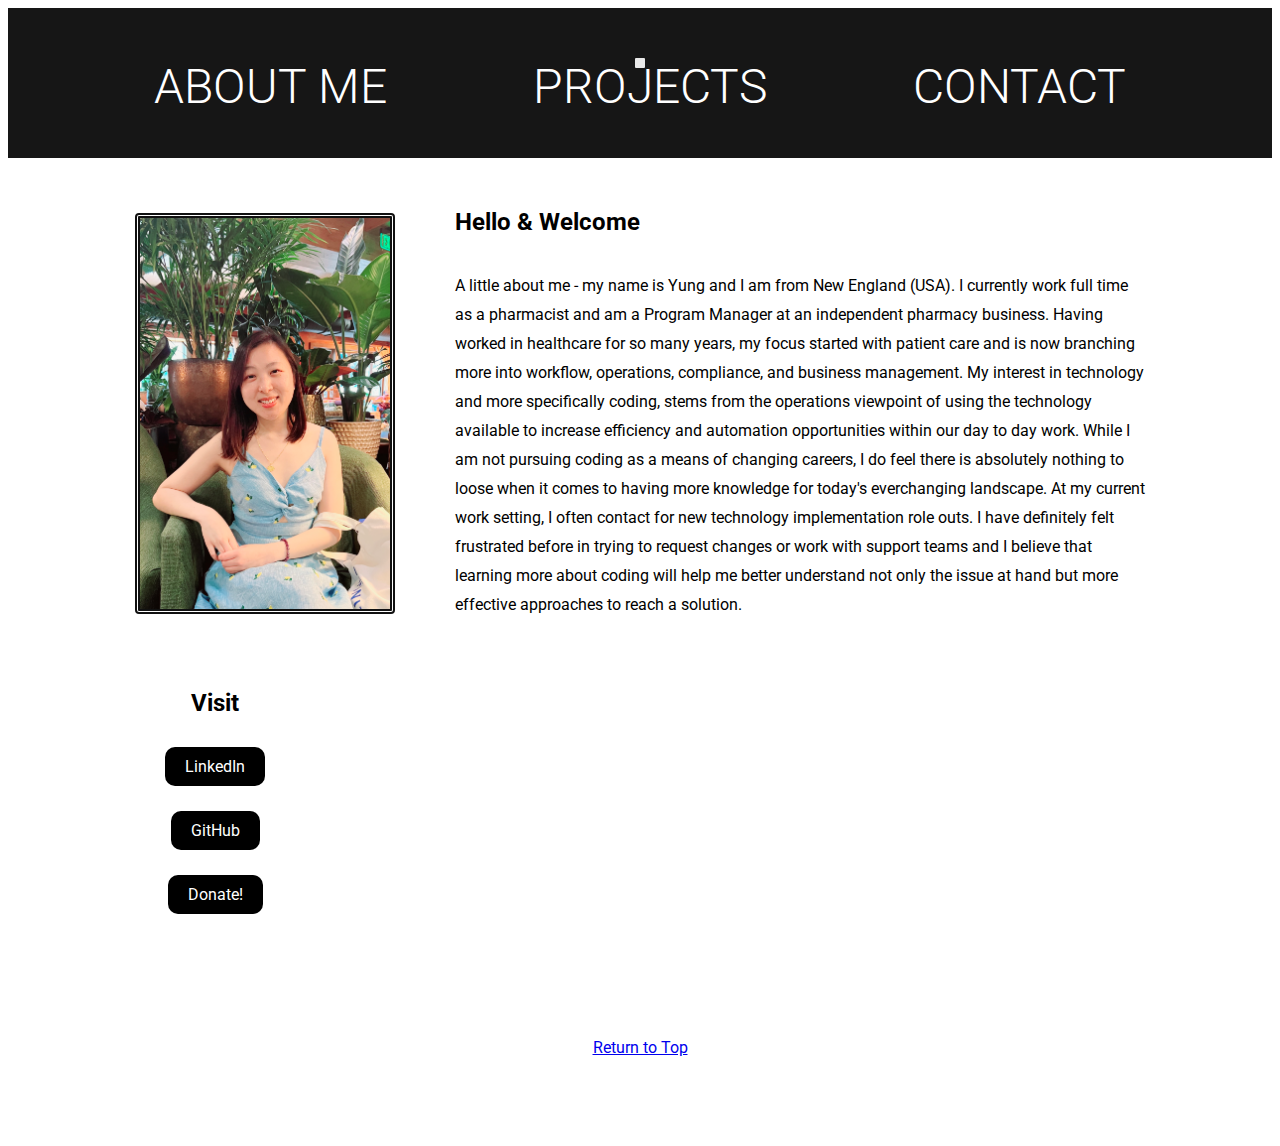
<file: index.html>
<!DOCTYPE html>
<html lang="en">
<head>
    <meta charset="UTF-8">
    <meta name="viewport" content="width=device-width, initial-scale=1.0">
    <link rel="stylesheet" href="style.css">
    <link rel="stylesheet"
          href="https://fonts.googleapis.com/css?family=Roboto">
    <script src="app.js"></script>
</head>
<body>
    <header>
        <div class="nav-wrapper">
            <nav>
                <a href="index.html" class="hover-this"><span>About Me</span></a>
                <a href="projects.html" class="hover-this"><span>Projects</span></a>
                <a href="contact.html" class="hover-this"><span>Contact</span></a>
                <div class="cursor"></div>
            </nav>
        <script>
            (function () {
            const link = document.querySelectorAll('nav > .hover-this');
            const cursor = document.querySelector('.cursor');

            const animateit = function (e) {
            const span = this.querySelector('span');
            const { offsetX: x, offsetY: y } = e,
            { offsetWidth: width, offsetHeight: height } = this,

            move = 25,
            xMove = x / width * (move * 2) - move,
            yMove = y / height * (move * 2) - move;

            span.style.transform = `translate(${xMove}px, ${yMove}px)`;

            if (e.type === 'mouseleave') span.style.transform = '';
      };

      const editCursor = e => {
            const { clientX: x, clientY: y } = e;
            cursor.style.left = x + 'px';
            cursor.style.top = y + 'px';
      };

      link.forEach(b => b.addEventListener('mousemove', animateit));
      link.forEach(b => b.addEventListener('mouseleave', animateit));
      window.addEventListener('mousemove', editCursor);
      })();
            </script>
        </div>
    </header>
    <main>
        <div class="grid-container">
            <article class="featured">
                <img src="img/img.jpg">
                <div><h2>Hello & Welcome</h2>
                    <p>A little about me - my name is Yung and I am from New England (USA). I currently work full time as a pharmacist and am a Program Manager at an independent pharmacy business. Having worked in healthcare for so many years, my focus started with patient care and is now branching more into workflow,  operations, compliance, and business management. My interest in technology and more specifically coding, stems from the operations viewpoint of using the technology available to increase efficiency and automation opportunities within our day to day work. While I am not pursuing coding as a means of changing careers, I do feel there is absolutely nothing to loose when it comes to having more knowledge for today's everchanging landscape. At my current work setting, I often contact for new technology implementation role outs. I have definitely felt frustrated before in trying to request changes or work with support teams and I believe that learning more about coding will help me better understand not only the issue at hand but more effective approaches to reach a solution.</p>
                </div>
            </article>
            <article class="links">
                <div>
                    <h3>Visit</h3>
                    <a href="https://www.linkedin.com/in/yung-en-fung-93651319" class="button1">LinkedIn</a>
                    <a href="https://github.com/yfung8" class="button1">GitHub</a>
                    <a href="https://danafarber.jimmyfund.org/site/SPageServer/?pagename=agda_danafarber_cancer_donation2&utm_source=google&utm_medium=cpc&utm_campaign=AGDA101722C&s_src=AGDA101722C&s_subsrc=AGDA101722C&gad=1&gclid=Cj0KCQjw9fqnBhDSARIsAHlcQYQqbgTT9dXjDi4T4VUvE1RYMAIx8gUr3uW8SKzMBTba8jT83A4w8mkaAojtEALw_wcB" class="button1">Donate!</a>
                </div>
                <div class="video">
                    <iframe width="560" height="315" src="https://www.youtube.com/embed/3uTcRgaqU_I?si=IYW5bgAEao3lUQjt" title="YouTube video player" frameborder="0" allow="accelerometer; autoplay; clipboard-write; encrypted-media; gyroscope; picture-in-picture; web-share" allowfullscreen></iframe>
                </div>
            </article>
        </div>
        <p></p>
        <p></p>
        <a href="#top">Return to Top</a>
        <script>
            let mybutton = document.getElementById("myBtn");
            window.onscroll = function() {scrollFunction()};
            function scrollFunction() {
            if (document.body.scrollTop > 20 || document.documentElement.scrollTop > 20) {
            mybutton.style.display = "block";
            } else {
            mybutton.style.display = "none";
            }
}

// When the user clicks on the button, scroll to the top of the document
function topFunction() {
  document.body.scrollTop = 0; // For Safari
  document.documentElement.scrollTop = 0; // For Chrome, Firefox, IE and Opera
}</script>
<p></p>
<p></p>
    </main>
</body>
</html>
</file>
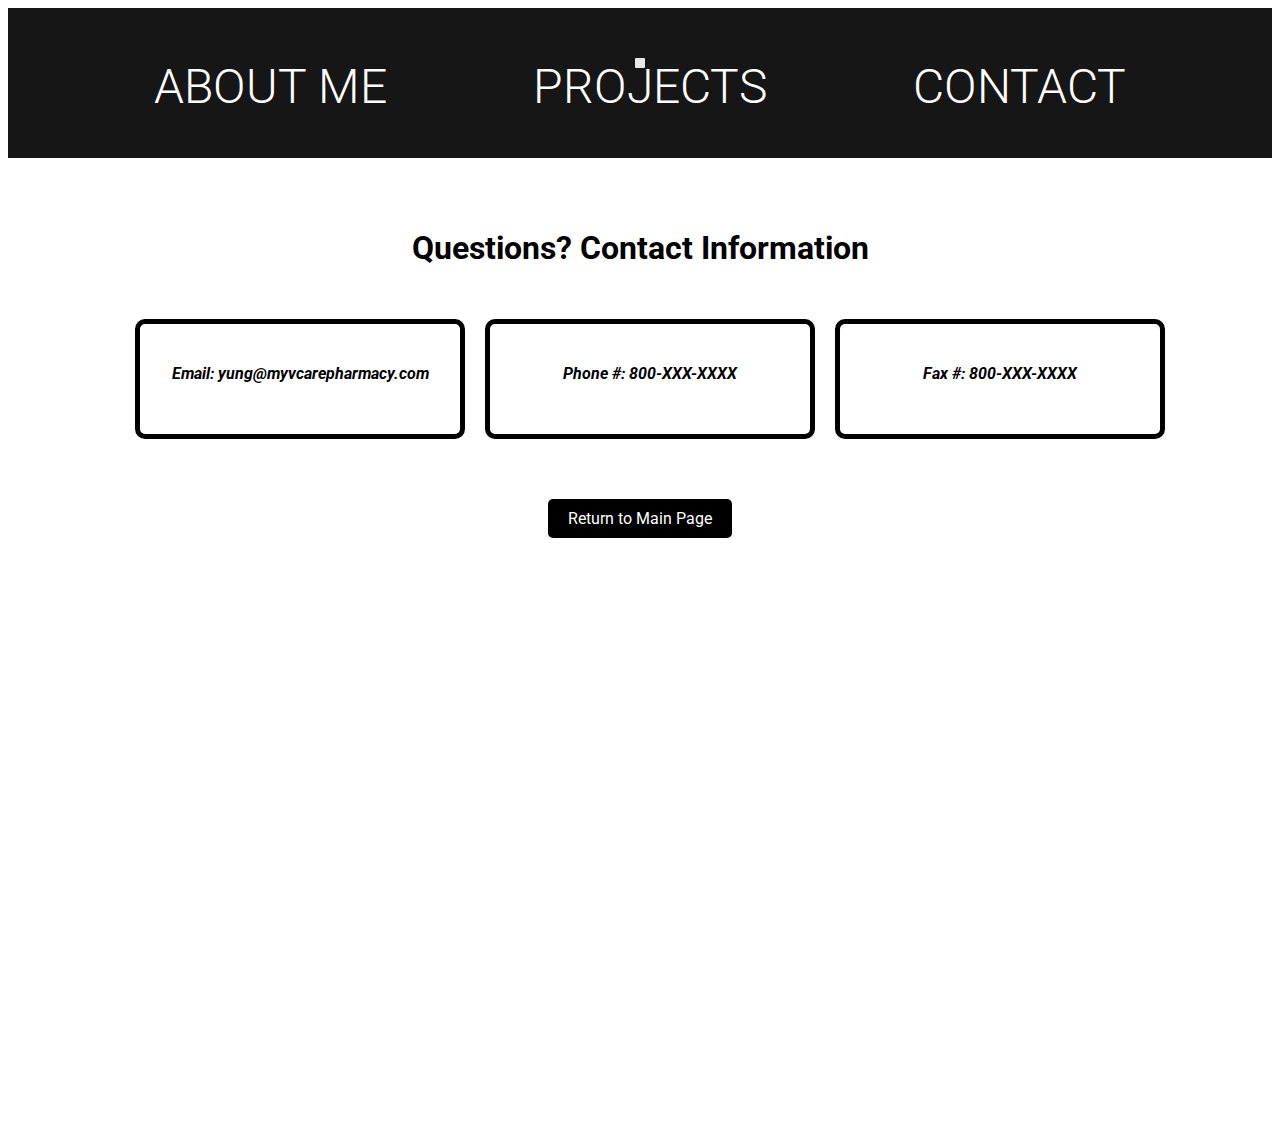
<file: contact.html>
<!DOCTYPE html>
<html lang="en">
<head>
    <meta charset="UTF-8">
    <meta name="viewport" content="width=device-width, initial-scale=1.0">
    <link rel="stylesheet" href="style.css">
    <link rel="stylesheet"
          href="https://fonts.googleapis.com/css?family=Roboto">
    <script src="app.js"></script>
</head>
<body>
    <header>
        <div class="nav-wrapper">
            <nav>
                <a href="index.html" class="hover-this"><span>About Me</span></a>
                <a href="projects.html" class="hover-this"><span>Projects</span></a>
                <a href="contact.html" class="hover-this"><span>Contact</span></a>
                <div class="cursor"></div>
            </nav>
        <script>
            (function () {
            const link = document.querySelectorAll('nav > .hover-this');
            const cursor = document.querySelector('.cursor');

            const animateit = function (e) {
            const span = this.querySelector('span');
            const { offsetX: x, offsetY: y } = e,
            { offsetWidth: width, offsetHeight: height } = this,

            move = 25,
            xMove = x / width * (move * 2) - move,
            yMove = y / height * (move * 2) - move;

            span.style.transform = `translate(${xMove}px, ${yMove}px)`;

            if (e.type === 'mouseleave') span.style.transform = '';
      };

      const editCursor = e => {
            const { clientX: x, clientY: y } = e;
            cursor.style.left = x + 'px';
            cursor.style.top = y + 'px';
      };

      link.forEach(b => b.addEventListener('mousemove', animateit));
      link.forEach(b => b.addEventListener('mouseleave', animateit));
      window.addEventListener('mousemove', editCursor);
      })();
            </script>
        </div>
    </header>
    <main>
        <h1>Questions? Contact Information</h1>
        <div class="grid-container2">
            <div><a target="_blank" class="projectButton1">Email: yung@myvcarepharmacy.com</a></div>
            <div><a target="_blank" class="projectButton1">Phone #: 800-XXX-XXXX</a></div>
            <div><a arget="_blank" class="projectButton1" >Fax #: 800-XXX-XXXX</a></div>
        </div>
        <p></p>
        <p></p>
        <p></p>
        <p></p>
        <a href="index.html" class="button">Return to Main Page</a>
    </main>
</body>
</html>
</file>
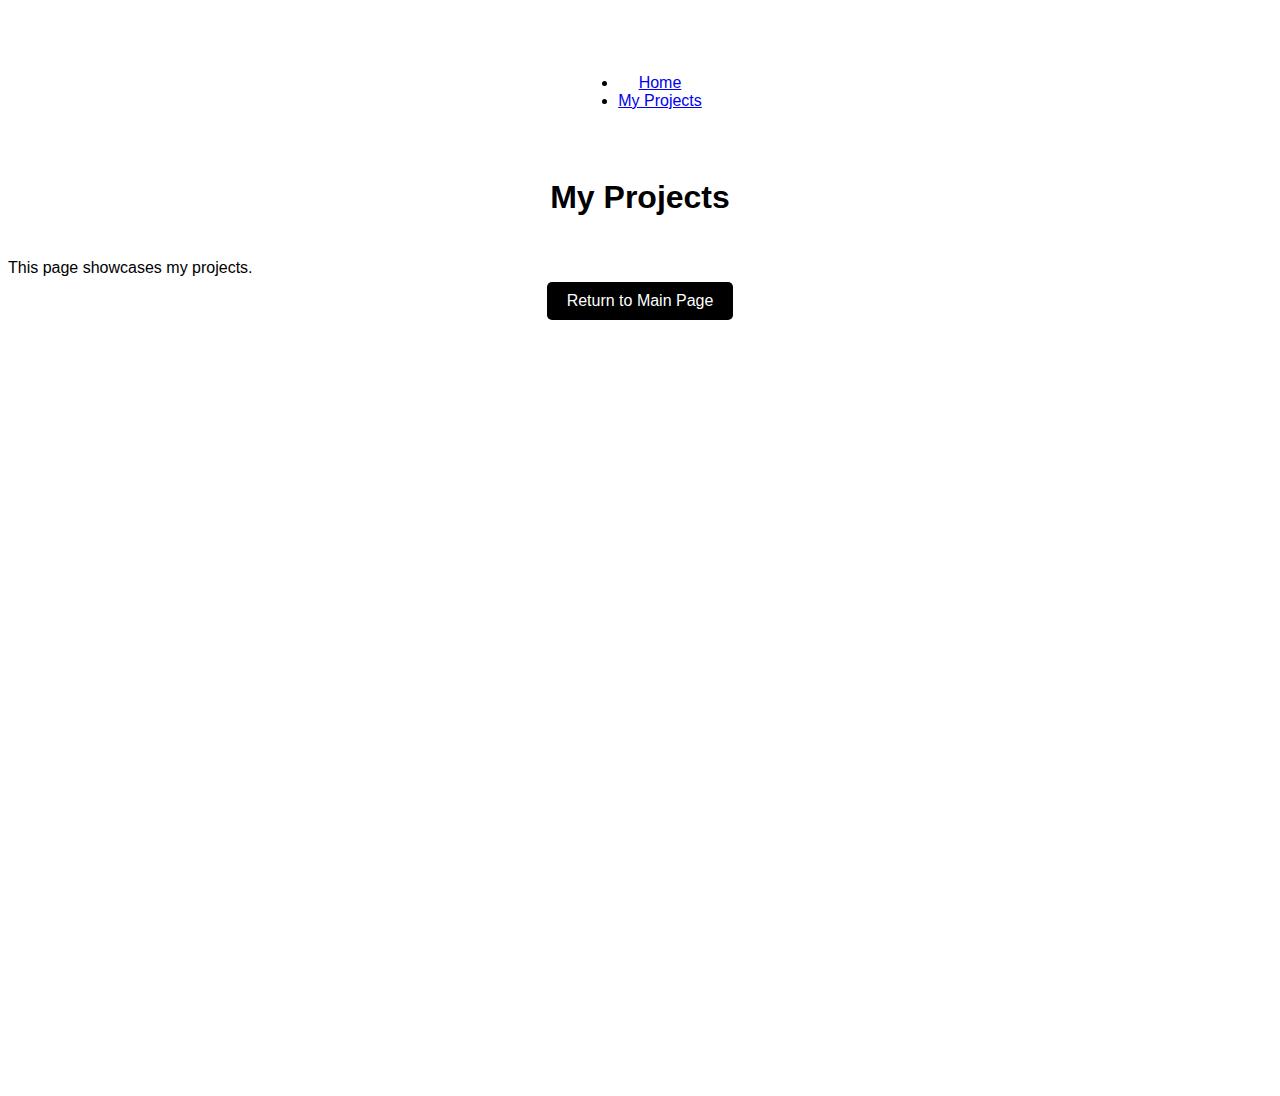
<file: projects.html>
<!DOCTYPE html>
<html lang="en">
<head>
    <meta charset="UTF-8">
    <meta name="viewport" content="width=device-width, initial-scale=1.0">
    <title>My Projects</title>
    <link rel="stylesheet" href="style.css">
</head>
<body>
    <header>
        <nav>
            <ul>
                <li><a href="index.html">Home</a></li>
                <li><a href="projects.html">My Projects</a></li>
            </ul>
        </nav>
    </header>
    <main>
        <h1>My Projects</h1>
        <p>This page showcases my projects.</p>
        <a href="index.html" class="button">Return to Main Page</a>
    </main>
</body>
</html>
</file>
<file: style.css>
body {
    font-family: 'Roboto', sans-serif;
    margin: 0, auto;
    padding: 0px;
}

body {
    text-align: center;
}

header {
    max-width: 100%;
    font-family: 'Roboto', sans-serif;
    margin:0, auto;
    padding: 0px;
}

header {
    text-align: center;
}

.nav-wrapper {
    width: 100%;
    height: 150px;
    background: #161616;
}

nav {
    width: 100%;
    margin: 0px;
    padding-top: 50px;
    height: 50px;
}

.hover-this {
    transition: all 0.5s ease;
}

span {
    display: inline-block;
    font-family: 'Roboto';
    font-weight: 300;
    color: #fff;
    font-size: 48px;
    text-transform: uppercase;
    pointer-events: none;
    transition: transform 0.3s ease;
}

.cursor {
    width: 10px;
    height: 10px;
    pointer-events: none;
    position: fixed;
    padding: 0px;
    background-color: #fff;
    border-radius: 10%;
    mix-blend-mode: difference;
    transition: transform 0.3s ease;
}

.hover-this:hover ~ .cursor {
    transform: translate(-50%, -50%) scale(6);
}

@media(min-width: 100vh) {
    nav {
          display: flex;
          justify-content: space-evenly;
    }
}

@media(max-width: 100vh) {
    nav {
          top:30%;
    }

    .hover-this {
          width: 50%;
          padding: 0px;
          display: inline-block;
    }
}

main {
    max-width: 100%;
    margin: 0, auto;
    padding-top: 50px;
    padding-bottom: 30px;
    background-color: #fff;
    height: 100vh;
}

.button {
    display: inline-block;
    padding: 10px 20px;
    background-color: #000;
    color: #fff;
    text-decoration: none;
    border: none;
    border-radius: 5px;
    cursor: default;
}

.button:hover {
    background-color: #020d2b;
}


.button1 {
    display: inline-block;
    padding: 10px 20px;
    background-color: #000000;
    color: #fff;
    text-decoration: none;
    border: none;
    border-radius: 10px;
    cursor: default;
    margin-top: 10px;
    margin-bottom:15px;
    align-items: center;
}

.button1:hover {
    background-color: #161c53;
}

.grid-container {
    background: #fff;
    max-width:1010px;
    margin: 0 auto;
    display: grid;
    grid-template-columns: 1fr 1fr 1fr;
    gap:20px;
}

article.featured {
    grid-column: span 6;
    display: grid;
    grid-template-columns: 1fr 5fr;
    gap: 60px;
    align-items: start;
    justify-content: start;
 }

 article.links {
    margin: 0 auto;
    display: grid;
    grid-column: span 6
    grid-template-columns: 1fr 1fr
    align-items: center;
    justify-content: center;
    padding-top:50px;
    gap: 160px;
 }

 article.links > div:nth-child(1) {
    grid-column: 1 / 3;
 }

 article.links > div:nth-child(2) {
    grid-column: 3 / 6;
 }

 img {
    height: auto;
    max-width: 250px;
    border: 5px double #111111;
    border-radius: 4px;
    margin-top: 5px;
}

h2 {
    text-align: start;
    align-items: start;
    margin-top: 0px;
    margin-bottom: 20px;
    font-size: 1.5em;
}

h3 {
    text-align: center;
    align-items: start;
    margin-top: 0px;
    margin-bottom: 20px;
    font-size: 1.5em;
}

p {
    text-align: left;
    align-items: start;
    margin: 0px auto;
    padding-top: 15px;
    line-height: 29px;
}

.video {
    margin-top: 0px;
}

.grid-container2 {
    max-width:1010px;
    margin: 0 auto;
    display: grid;
    grid-template-columns: 1fr 1fr 1fr;
    gap:20px;
    height:auto;
}

.projectButton {
    display: inline-block;
    padding: 50px 40px;
    text-decoration: none;
    border: 5px solid #000;
    border-radius: 10px;
    cursor: default;
    align-items: center;
    color: #000;
    height: 30px;
    width: 200px;
    margin-top: 40px;
    font-size: 1.25em;
    font-style: italic;
}

.button1:hover {
    background-color: #111852;
}

.projectButton1 {
    display: inline-block;
    padding: 40px 10px;
    text-decoration: none;
    border: 5px solid #000;
    border-radius: 10px;
    cursor: default;
    align-items: start;
    color: #000;
    height: 30px;
    width: 300px;
    margin-top: 30px;
    font-size: 1em;
    font-style: italic;
    font-weight: bold;
}
</file>
